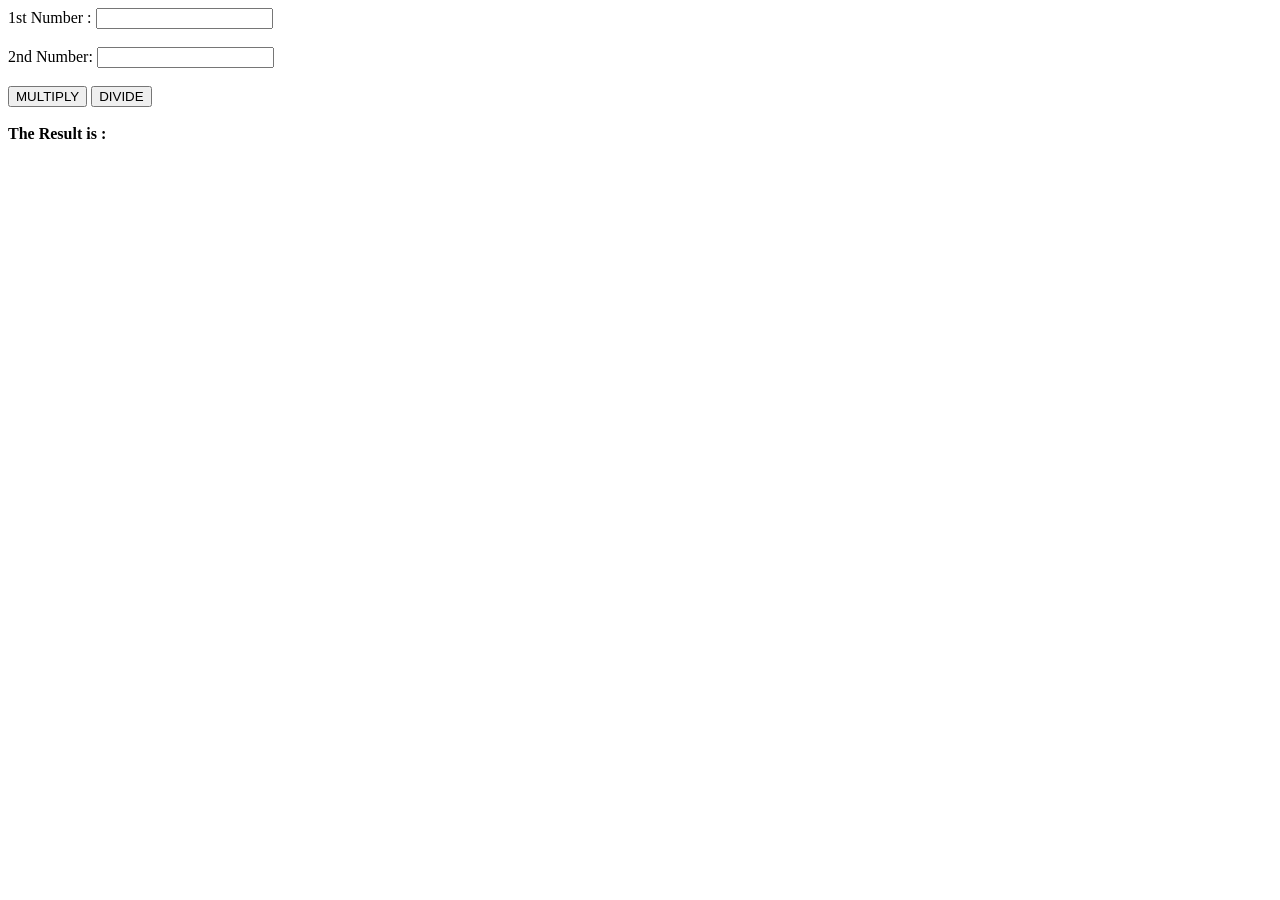
<file: day 4 (2)/multi and div .html>
<!DOCTYPE html>
<html> 
<head>
<meta charset=utf-8 />
<title> multiplication and division of two numbers </title>


</head>
<body>
    <script>
        function multiplyBy()
{
        a = document.getElementById("number 1").value;
        b = document.getElementById("number 2").value;
        document.getElementById("result").innerHTML = a * b;
}

function divideBy() 
{ 
        a = document.getElementById("number 1").value;
        b = document.getElementById("number 2").value;
document.getElementById("result").innerHTML = a / b;
}
    </script>

      1st Number : 
      <input type="number" id="number 1" /><br><br>
      
       2nd Number: 
      <input type="number" id="number 2" /><br><br>
       
     <input type="submit" value="MULTIPLY"  onclick="return multiplyBy()">
     <input type="submit" value="DIVIDE"  onclick="return divideBy()"><br><br>
     
    </form>
           <b>The Result is : <br><br>
            <span id = "result"></span>

           </b>
</body>
</html>
</file>
